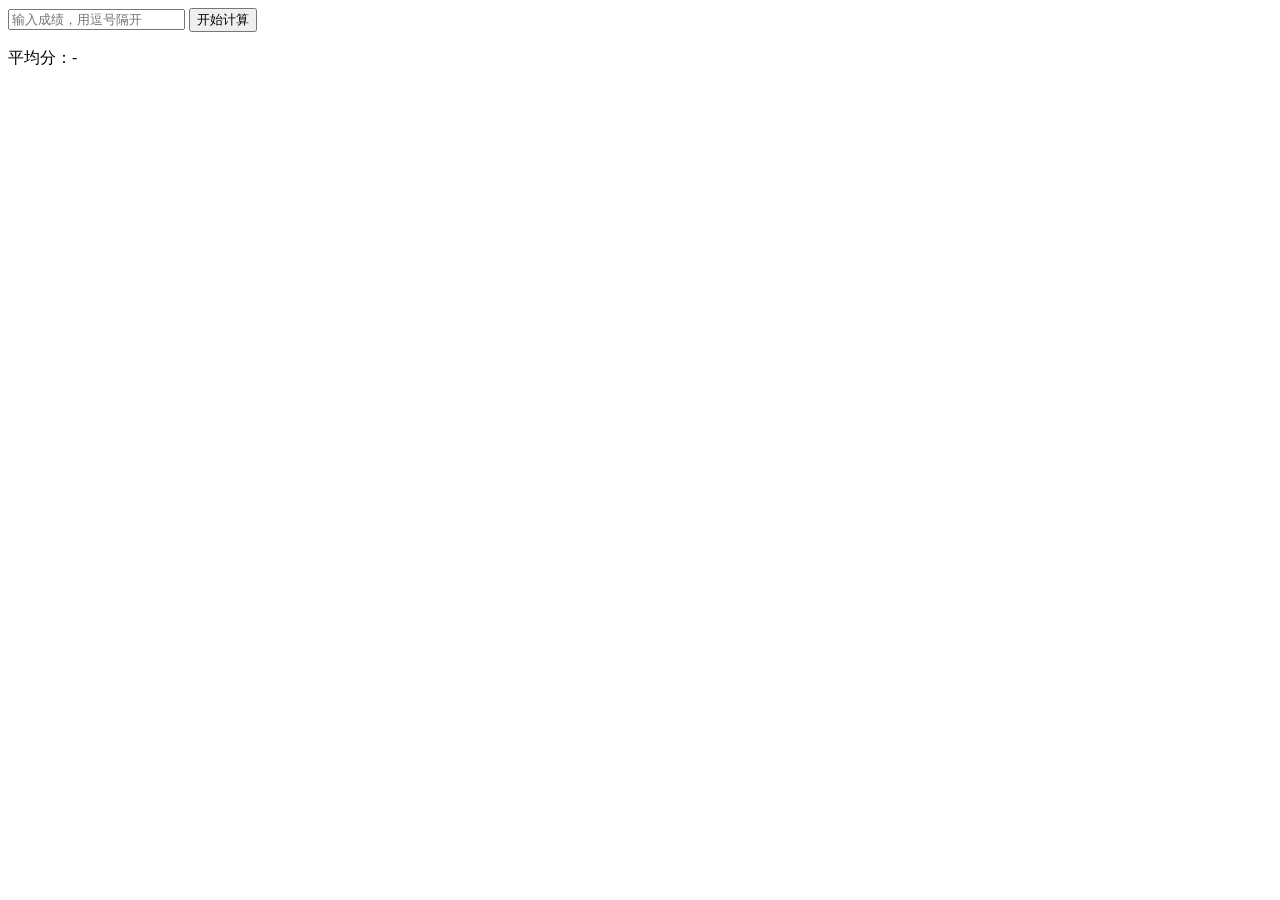
<file: js练习/动态评分计算器/1.html>
<!DOCTYPE html>
<html lang="zh-CN">
<head>
    <meta charset="UTF-8">
    <title>JS 练习</title>
</head>
<body>

    <input type="text" id="scoresInput" placeholder="输入成绩，用逗号隔开">
    <button id="calcBtn">开始计算</button>

    <div id="result">
        <p>平均分：<span id="avgText">-</span></p>
        <div id="failList"></div>
    </div>

    <script src="try.js"></script>
</body>
</html>
</file>
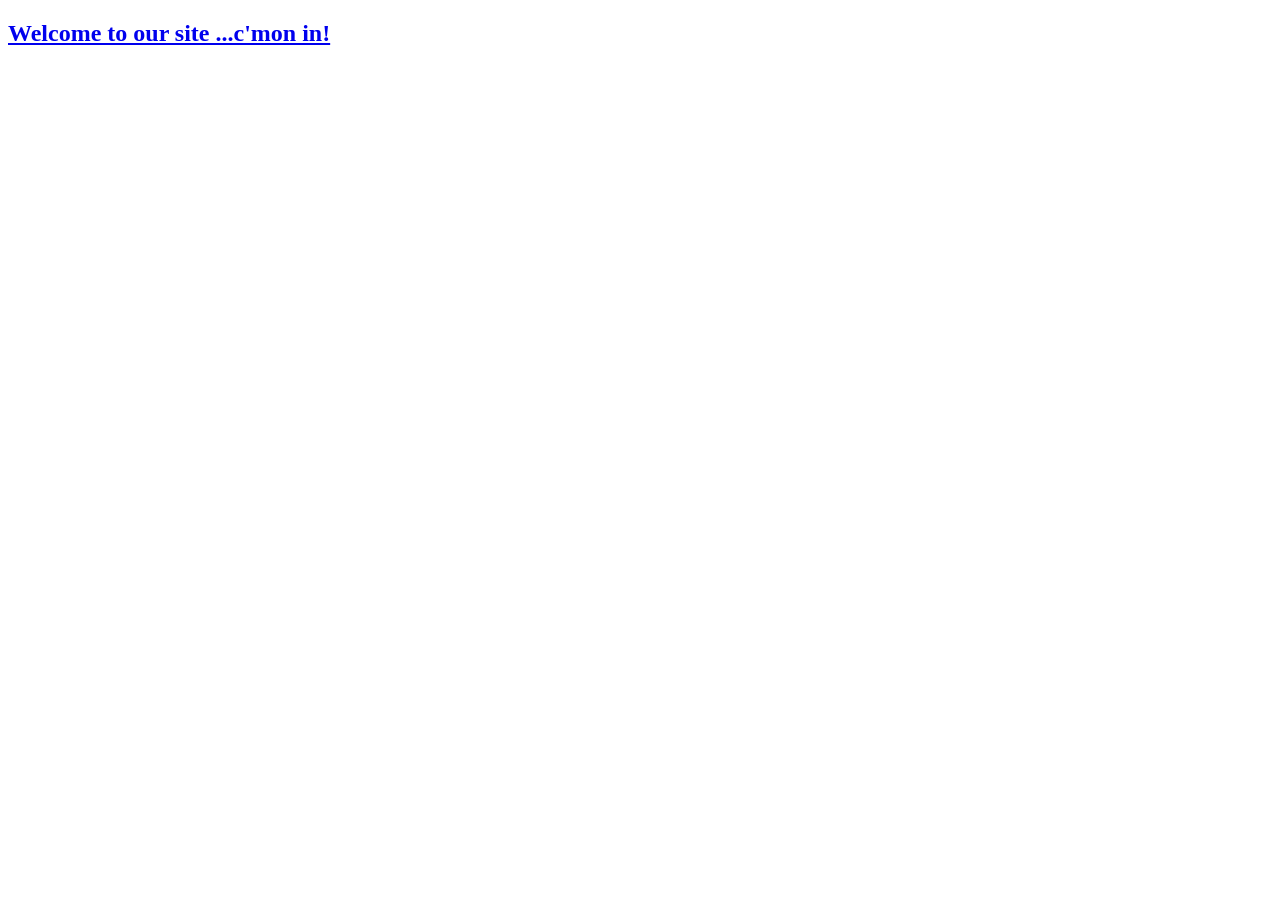
<file: js练习/HTML/page2/2_9.html>
<!DOCTYPE html>
<html>
<head>
    <title>Welcome to our site</title>
    <script src="script07.js"></script>
</head>
<body>
    <h2 class="centered">
        <a href="script04.html" id="redirect">
Welcome to our site ...c'mon in!</a>
    </h2>
</body>
</html>
</file>
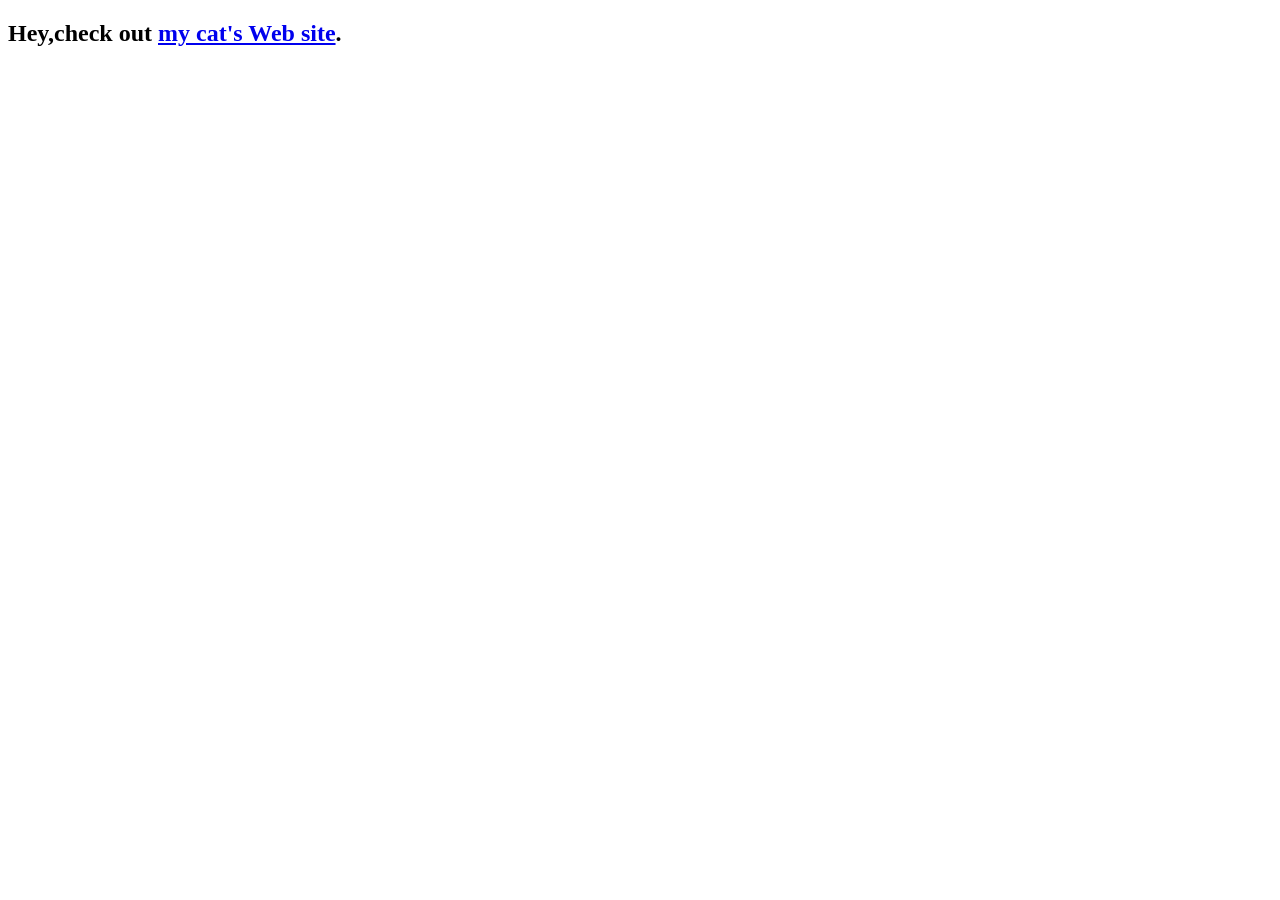
<file: js练习/HTML/page2/script12.html>
<!DOCTYPE html>
<html>
<head>
    <title>Welcome to our site </title>
    <script src="script08.js"></script>
</head>
<body>
    <h2 class="centered">
        Hey,check out <a href="http://www.pixel.mu/" id="redirect">
        my cat's Web site</a>.
    </h2>
</body>
</html>
</file>
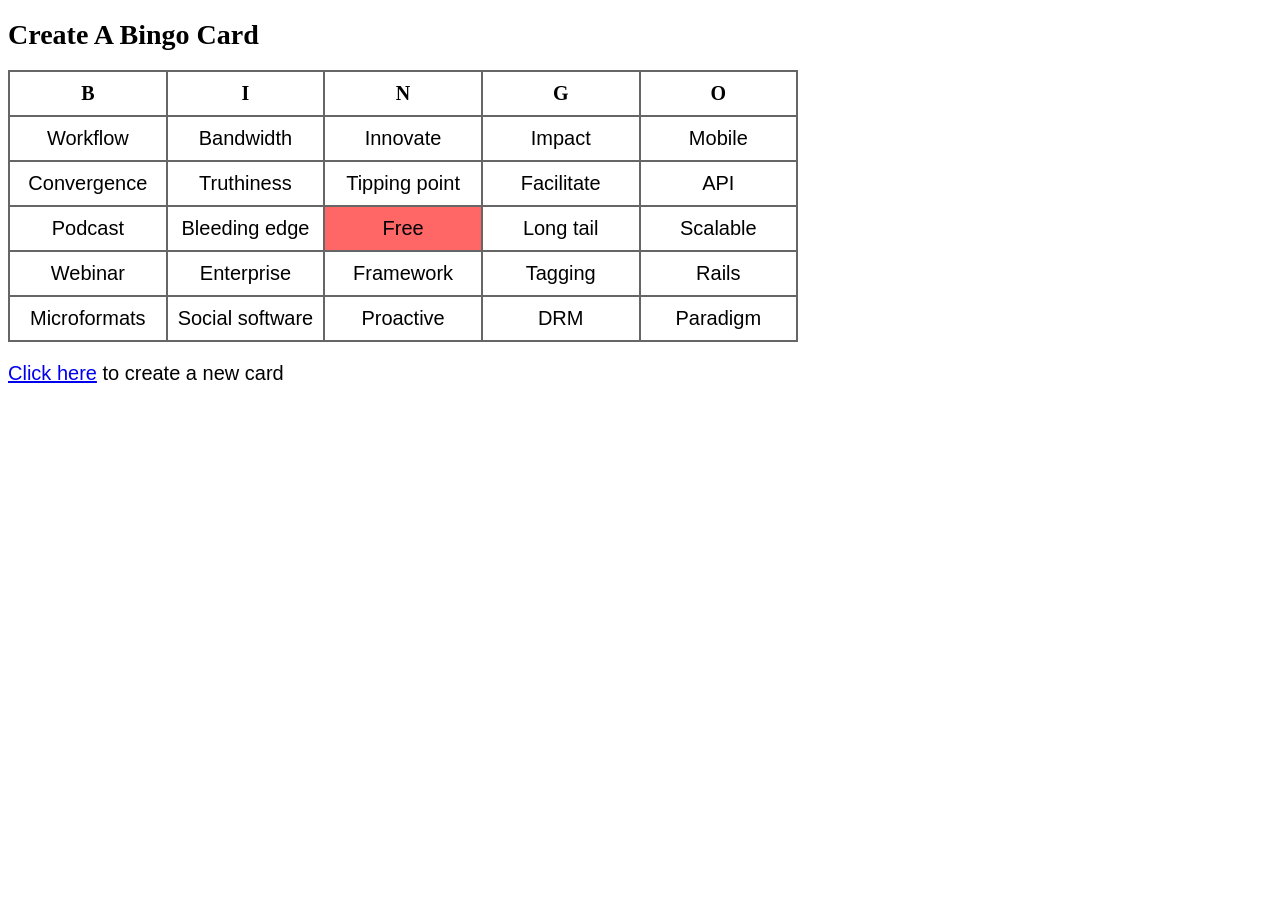
<file: js练习/HTML/page3/script01.html>
<!DOCTYPE html>
<html>
<head>
    <title>Make Your Own Bingo Card</title>
    <link rel="stylesheet" href="script01.css">
    <!-- <script src="script01.js"></script> 
    <script src="script05.js"></script>
    <script src="script06.js"></script>
    <script src="script07.js"></script>
    <script src="script08.js"></script>
    <script src="script09.js"></script>
    <script src="script10.js"></script>
    <script src="script11.js"></script>
    <script src="script12.js"></script> -->
    <script src="script13.js"></script>
</head>
<body>
    <h1>Create A Bingo Card</h1>
    <table>
        <tr>
            <th>B</th>
            <th>I</th>
            <th>N</th>
            <th>G</th>
            <th>O</th>
        </tr>
        <tr>
            <td id="square0">&nbsp;</td>
            <td id="square5">&nbsp;</td>
            <td id="square10">&nbsp;</td>
            <td id="square14">&nbsp;</td>
            <td id="square19">&nbsp;</td>
        </tr>
        <tr>
            <td id="square1">&nbsp;</td>
            <td id="square6">&nbsp;</td>
            <td id="square11">&nbsp;</td>
            <td id="square15">&nbsp;</td>
            <td id="square20">&nbsp;</td>
        </tr>
        <tr>
            <td id="square2">&nbsp;</td>
            <td id="square7">&nbsp;</td>
            <td id="free">Free</td>
            <td id="square16">&nbsp;</td>
            <td id="square21">&nbsp;</td>
        </tr>
        <tr>
            <td id="square3">&nbsp;</td>
            <td id="square8">&nbsp;</td>
            <td id="square12">&nbsp;</td>
            <td id="square17">&nbsp;</td>
            <td id="square22">&nbsp;</td>
        </tr>
        <tr>
            <td id="square4">&nbsp;</td>
            <td id="square9">&nbsp;</td>
            <td id="square13">&nbsp;</td>
            <td id="square18">&nbsp;</td>
            <td id="square23">&nbsp;</td>
        </tr>
    </table>
    <p><a href="script01.html" id="reload">Click here</a> to create a new card</p>
</body>
</html>
</file>
<file: js练习/HTML/page3/script01.css>
body {
    background-color: white;
    color: black;
    font-size: 20px;
    font-family: "Lucida Grande", Verdana, Arial, Helvetica, sans-serif;
}

h1, th {
    font-family: Georgia, "Times New Roman", Times, serif;
}

h1 {
    font-size: 28px;
}

table {
    border-collapse: collapse;
}

th, td {
    padding: 10px;
    border: 2px #666 solid;
    text-align: center;
    width: 20%;
}

#free, .pickedBG {
    background-color: #f66;
}

.winningBG {
    background-image: url(images/redFlash.gif);
}
</file>
